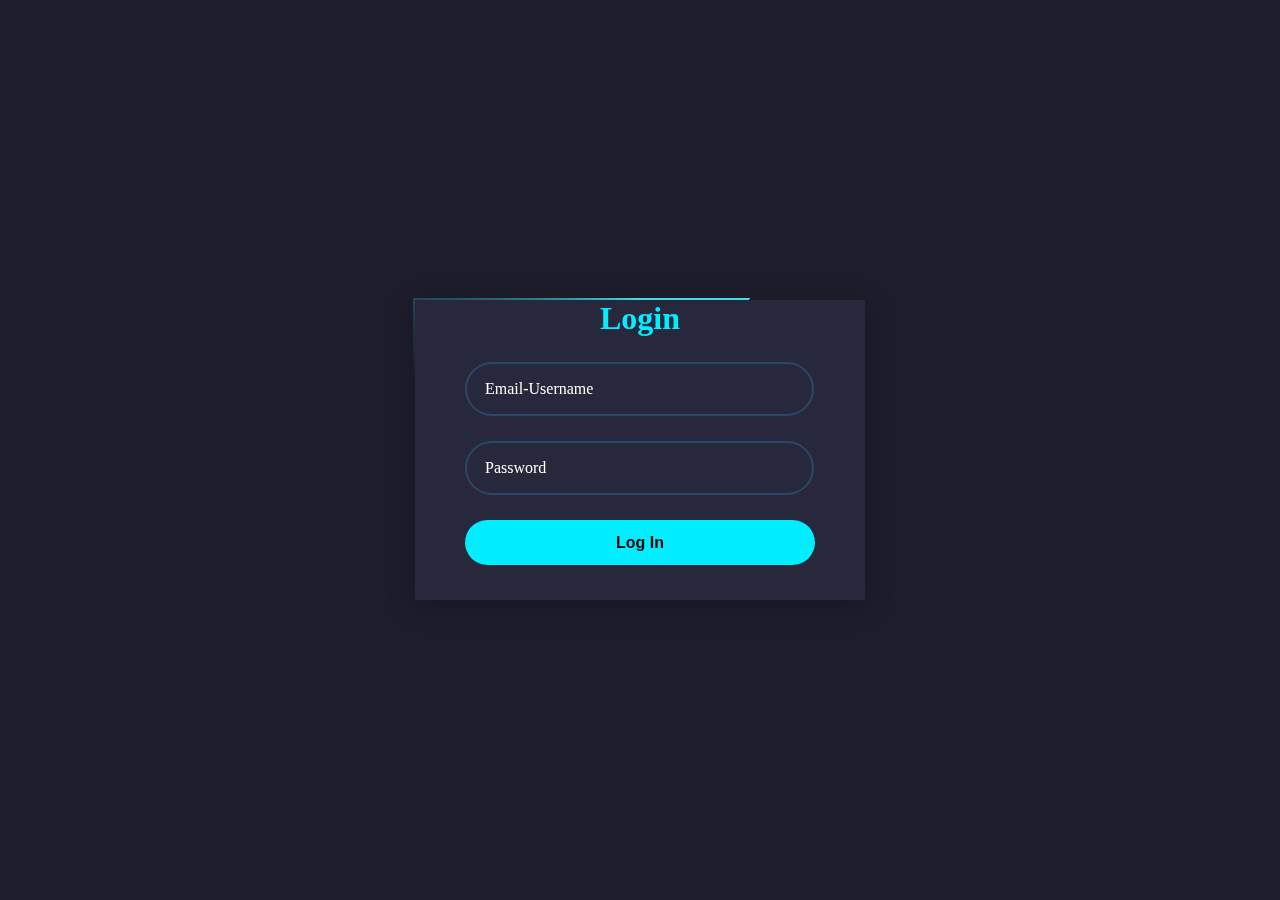
<file: index.html>
<!DOCTYPE html>
<html lang="en">
<head>
    <meta charset="UTF-8">
    <meta name="viewport" content="width=device-width, initial-scale=1.0">
    <link rel="stylesheet" href="/asset/css/style.css" class="style">
    <link rel="stylesheet" href="https://cdnjs.cloudflare.com/ajax/libs/font-awesome/6.4.2/css/all.min.css" integrity="sha512-z3gLpd7yknf1YoNbCzqRKc4qyor8gaKU1qmn+CShxbuBusANI9QpRohGBreCFkKxLhei6S9CQXFEbbKuqLg0DA==" crossorigin="anonymous" referrerpolicy="no-referrer" />
    <title>Dashbord-01Talent</title>
</head>
<body>
    <div class="error">
        <span class="print">Error: User does not exist or password incorrect</span>
        <button type="submit" class="button">OK</button>
    </div>
    <div class="box">
    </div>
    <com-containe class="containe">
    </com-containe>
    <script type="module" src="/asset/scriptJs/main.js"></script>
</body>
</html>
</file>
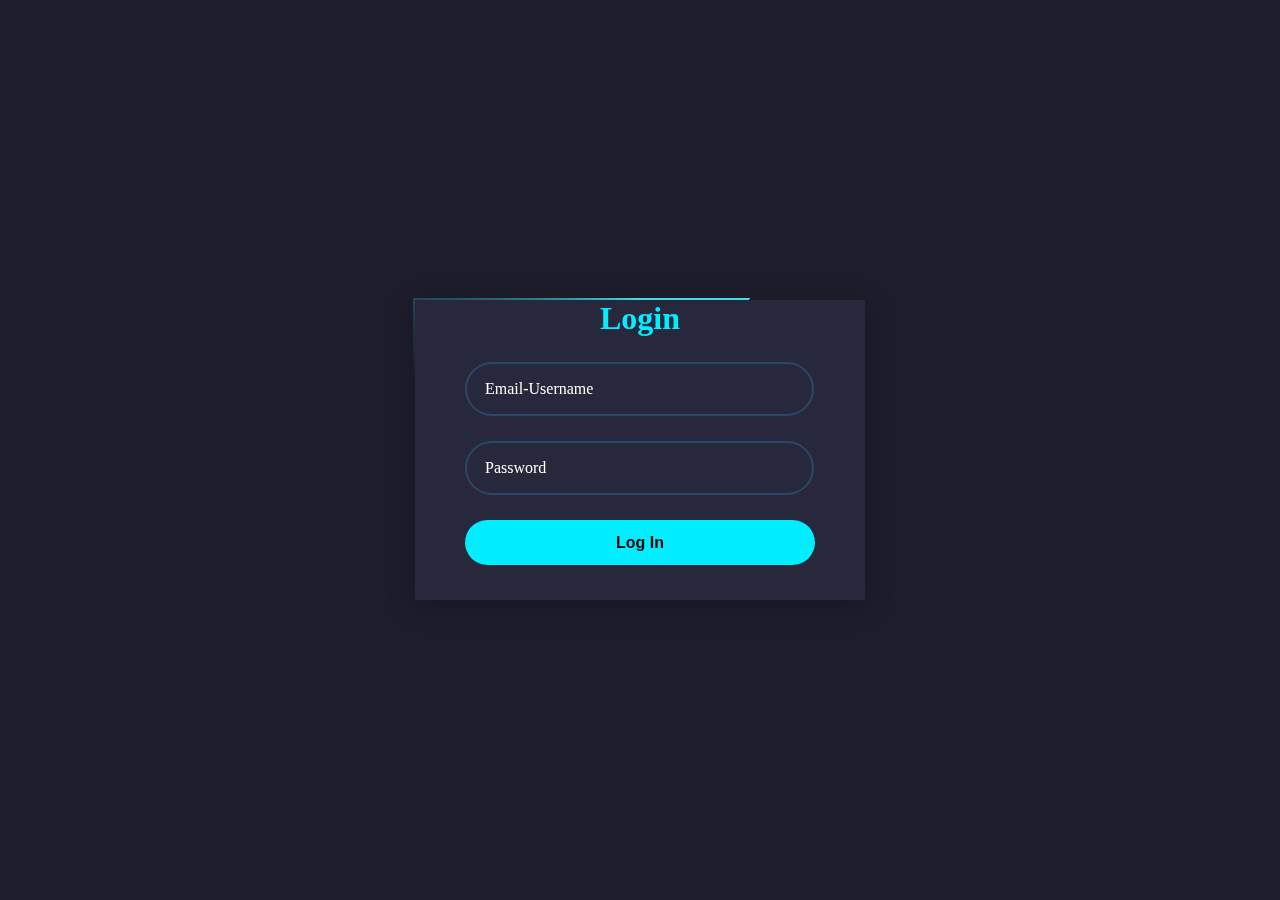
<file: public/template/index.html>
<!DOCTYPE html>
<html lang="en">
<head>
    <meta charset="UTF-8">
    <meta name="viewport" content="width=device-width, initial-scale=1.0">
    <link rel="stylesheet" href="/public/asset/css/style.css" class="style">
    <link rel="stylesheet" href="https://cdnjs.cloudflare.com/ajax/libs/font-awesome/6.4.2/css/all.min.css" integrity="sha512-z3gLpd7yknf1YoNbCzqRKc4qyor8gaKU1qmn+CShxbuBusANI9QpRohGBreCFkKxLhei6S9CQXFEbbKuqLg0DA==" crossorigin="anonymous" referrerpolicy="no-referrer" />
    <title>Dashbord-01Talent</title>
</head>
<body>
    <div class="error">
        <span class="print">Error: User does not exist or password incorrect</span>
        <button type="submit" class="button">OK</button>
    </div>
    <div class="box">
    </div>
    <com-containe class="containe">
    </com-containe>
    <script type="module" src="/public/asset/scriptJs/main.js"></script>
</body>
</html>
</file>
<file: asset/css/style.css>
@import url('https://fonts.googleapis.com/css2?family=Poppins:ital,wght@0,300;0,400;0,500;0,600;0,700;0,800;1,400;1,500;1,600;1,700;1,800&display=swap');

* {
    margin: 0;
    padding: 0;
    list-style: none;
    text-decoration: none;
    outline: 0;
    border: none;

}

:root {
    --g:#316265;
    --blueLight: #0ef;
    --wites: #FFFFFF;
    --orange: #ffa348;
    --gree:#00ab81;
    --blues: #F2F2F2;
    --bodyColor: #1e1d2d;

    --grey10: #E8E1F0;
    --bluesTrans: rgba(0, 0, 0, 0.13);
    --grie: #EAEAEA;
    --gries: rgb(114, 107, 107);
    
    --orang:#c17f68;

    --green: #3a8352;
    --greenclair: #c0dbc9;
    --color-1: #06747c;
    --c1: #f15a24;
    --c2: #7CFC00;
    --c3: #9A7D0A ;
    --c4: #7FFFD4;
    --c5: #EDBB99;
    --c6: #E0FFFF;
    --c7: #cdc366;
    --c8: #78b1b1;
    --c9: #00FFFF;
    --c10: #6C3483 ;
    --c11: #228B22;
    --c12: #d281f5 ;
    --c13: #2980B9 ;
    --c14: #ADFF2F;
    --c15: #FF6347;
}
body{
    background: #1e1d2d;
    overflow: hidden;
}
.box{
    display: flex;
    justify-content: center;
    align-items: center;
    width: 100%;
    height: 100vh;
}
.box::before{
    content: '';
    position: fixed;
    inset: 0;
}
.error{
    display: none;
    justify-content: center;
    align-items: center;
    flex-direction: column;
    gap: 10px;
    position: absolute;
    width: 100%;
    height: 100%;
    z-index: 10;
    background-color: #0000007e;
}
.print{
    color: white;
    font-size: 1.5em;
}
.button{
    background-color: #cccccc;
    color: black;
    font-size: 1.2em;
    width: 120px;
    height: 40px;
    cursor: pointer;
}

@media screen and (max-width:860px) {
 
}
</file>
<file: public/asset/css/style.css>
@import url('https://fonts.googleapis.com/css2?family=Poppins:ital,wght@0,300;0,400;0,500;0,600;0,700;0,800;1,400;1,500;1,600;1,700;1,800&display=swap');

* {
    margin: 0;
    padding: 0;
    list-style: none;
    text-decoration: none;
    outline: 0;
    border: none;

}

:root {
    --g:#316265;
    --blueLight: #0ef;
    --wites: #FFFFFF;
    --orange: #ffa348;
    --gree:#00ab81;
    --blues: #F2F2F2;
    --bodyColor: #1e1d2d;

    --grey10: #E8E1F0;
    --bluesTrans: rgba(0, 0, 0, 0.13);
    --grie: #EAEAEA;
    --gries: rgb(114, 107, 107);
    
    --orang:#c17f68;

    --green: #3a8352;
    --greenclair: #c0dbc9;
    --color-1: #06747c;
    --c1: #f15a24;
    --c2: #7CFC00;
    --c3: #9A7D0A ;
    --c4: #7FFFD4;
    --c5: #EDBB99;
    --c6: #E0FFFF;
    --c7: #cdc366;
    --c8: #78b1b1;
    --c9: #00FFFF;
    --c10: #6C3483 ;
    --c11: #228B22;
    --c12: #d281f5 ;
    --c13: #2980B9 ;
    --c14: #ADFF2F;
    --c15: #FF6347;
}
body{
    background: #1e1d2d;
    overflow: hidden;
}
.box{
    display: flex;
    justify-content: center;
    align-items: center;
    width: 100%;
    height: 100vh;
}
.box::before{
    content: '';
    position: fixed;
    inset: 0;
}
.error{
    display: none;
    justify-content: center;
    align-items: center;
    flex-direction: column;
    gap: 10px;
    position: absolute;
    width: 100%;
    height: 100%;
    z-index: 10;
    background-color: #0000007e;
}
.print{
    color: white;
    font-size: 1.5em;
}
.button{
    background-color: #cccccc;
    color: black;
    font-size: 1.2em;
    width: 120px;
    height: 40px;
    cursor: pointer;
}
</file>
